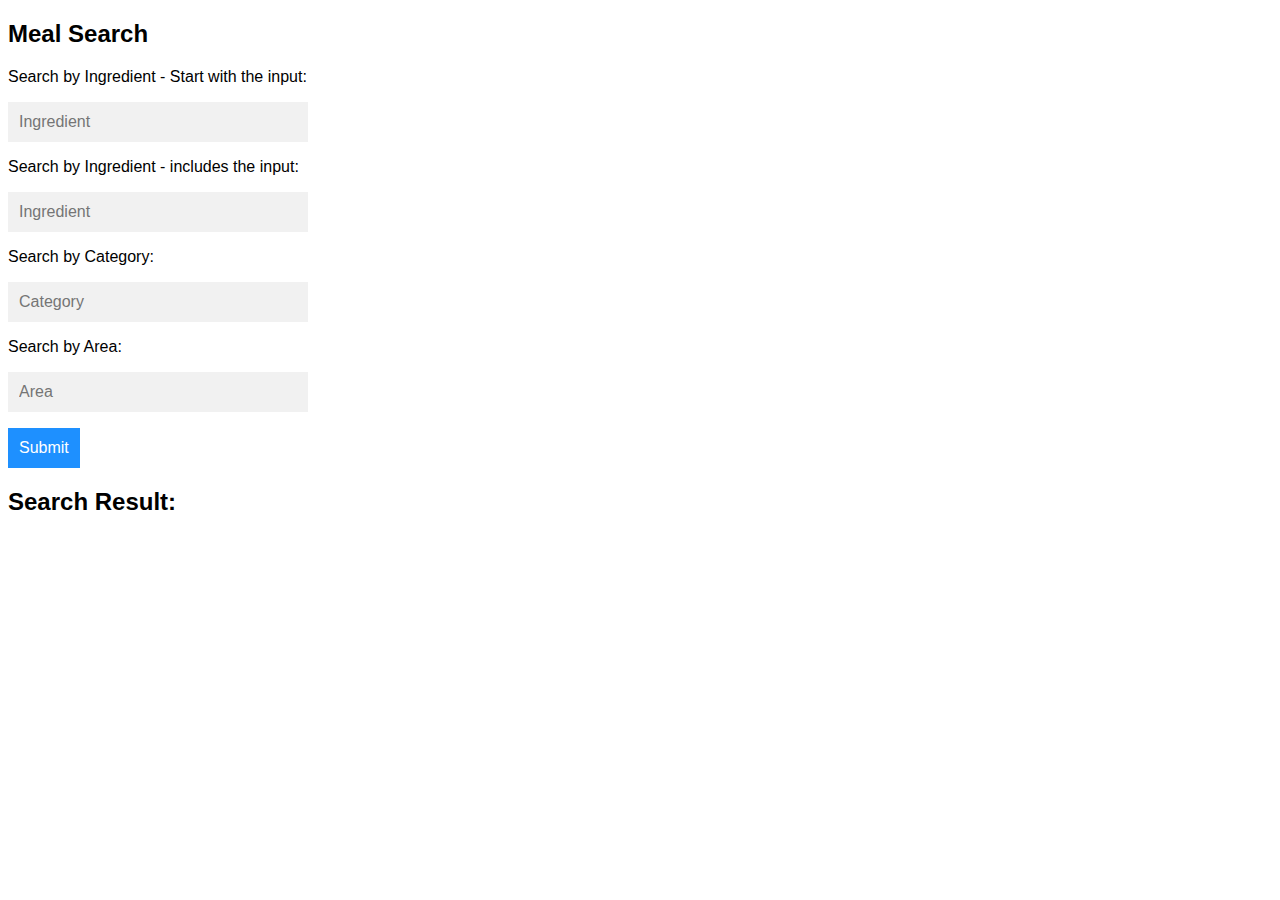
<file: meal.html>
<!DOCTYPE html>
<html lang="en">
<head>
    <meta charset="UTF-8">
    <meta name="viewport" content="width=device-width, initial-scale=1.0">
    <title>Document</title>
    <script src="https://cdnjs.cloudflare.com/ajax/libs/jquery/3.2.1/jquery.min.js"></script>
    <style>
        * {
          box-sizing: border-box;
        }
        
        body {
          font: 16px Arial;  
        }
        
        /*the container must be positioned relative:*/
        .autocomplete {
          position: relative;
          display: inline-block;
        }
        
        input {
          border: 1px solid transparent;
          background-color: #f1f1f1;
          padding: 10px;
          font-size: 16px;
        }
        
        input[type=text] {
          background-color: #f1f1f1;
          width: 100%;
        }
        
        input[type=submit] {
          background-color: DodgerBlue;
          color: #fff;
          cursor: pointer;
        }
        
        .autocomplete-items {
          position: absolute;
          border: 1px solid #d4d4d4;
          border-bottom: none;
          border-top: none;
          z-index: 99;
          /*position the autocomplete items to be the same width as the container:*/
          top: 100%;
          left: 0;
          right: 0;
        }
        
        .autocomplete-items div {
          padding: 10px;
          cursor: pointer;
          background-color: #fff; 
          border-bottom: 1px solid #d4d4d4; 
        }
        
        /*when hovering an item:*/
        .autocomplete-items div:hover {
          background-color: #e9e9e9; 
        }
        
        /*when navigating through the items using the arrow keys:*/
        .autocomplete-active {
          background-color: DodgerBlue !important; 
          color: #ffffff; 
        }

        #search-result {
            width: 300px;
        }
        .meals-result {
            border: black solid 1px;
            padding: 10px;
            margin: 10px;
            background-color: lightblue;
        }
        .meal-info:hover {
            color: blue;
        }

    </style>
        
</head>
<body>
    <h2>Meal Search</h2>

    <p>Search by Ingredient - Start with the input:</p>

    <form autocomplete="off" action="/action_page.php">
    <div class="autocomplete" style="width:300px;">
        <input class="input-group" id="i-Input-Start" type="text" name="Ingredient" placeholder="Ingredient">
    </div>
    </form>

    <p>Search by Ingredient - includes the input:</p>

    <form autocomplete="off" action="/action_page.php">
    <div class="autocomplete" style="width:300px;">
        <input class="input-group" id="i-Input-Include" type="text" name="Ingredient" placeholder="Ingredient">
    </div>
    </form>

    <p>Search by Category:</p>

    <form autocomplete="off" action="/action_page.php">
    <div class="autocomplete" style="width:300px;">
        <input class="input-group" id="c-Input" type="text" name="Category" placeholder="Category">
    </div>
    </form>

    <p>Search by Area:</p>

    <form autocomplete="off" action="/action_page.php">
    <div class="autocomplete" style="width:300px;">
        <input class="input-group" id="a-Input" type="text" name="Area" placeholder="Area">
    </div>
    </form>
    <div>
        <p></p>
        <input id="search" type="submit">
    </div>

    <div id="meals">
        <h2>Search Result:</h2>
    </div>

    <script>

        function autocomplete(id, arr, type) {
        /*the autocomplete function takes two arguments,
        the id of the input element and an array of possible autocompleted values:
        type defines the search method. 
            "start": the search results begin with the input string
            "include": the search results include the input string
            "all: show all possible result whatever the input string*/
        var inp = document.getElementById(id);
        var currentFocus;
        /*execute a function when someone writes in the text field:*/
        inp.addEventListener("input", function(e) {
            var a, b, i, val = this.value;
            /*close any already open lists of autocompleted values*/
            closeAllLists();
            if (!val) { return false;}
            currentFocus = -1;
            /*create a DIV element that will contain the items (values):*/
            a = document.createElement("DIV");
            a.setAttribute("id", this.id + "autocomplete-list");
            a.setAttribute("class", "autocomplete-items");
            /*append the DIV element as a child of the autocomplete container:*/
            this.parentNode.appendChild(a);
            /*for each item in the array...*/
            for (i = 0; i < arr.length; i++) {
                switch(type) {
                    case "all":
                        b = document.createElement("DIV");
                        b.innerHTML = arr[i];
                        /*insert a input field that will hold the current array item's value:*/
                        b.innerHTML += "<input type='hidden' value='" + arr[i] + "'>";
                        /*execute a function when someone clicks on the item value (DIV element):*/
                        b.addEventListener("click", function(e) {
                            /*insert the value for the autocomplete text field:*/
                            inp.value = this.getElementsByTagName("input")[0].value;
                            /*close the list of autocompleted values,
                            (or any other open lists of autocompleted values:*/
                            closeAllLists();
                        });
                        a.appendChild(b);
                        break;
                    case "start":
                        /*check if the item starts with the same letters as the text field value:*/
                        if (arr[i].substr(0, val.length).toUpperCase() == val.toUpperCase()) {
                                /*create a DIV element for each matching element:*/
                            b = document.createElement("DIV");
                            /*make the matching letters bold:*/
                            b.innerHTML = "<strong>" + arr[i].substr(0, val.length) + "</strong>";
                            b.innerHTML += arr[i].substr(val.length);
                            /*insert a input field that will hold the current array item's value:*/
                            b.innerHTML += "<input type='hidden' value='" + arr[i] + "'>";
                            /*execute a function when someone clicks on the item value (DIV element):*/
                            b.addEventListener("click", function(e) {
                                /*insert the value for the autocomplete text field:*/
                                inp.value = this.getElementsByTagName("input")[0].value;
                                /*close the list of autocompleted values,
                                (or any other open lists of autocompleted values:*/
                                closeAllLists();
                            });
                            a.appendChild(b);
                        };
                        break;
                    case "include":
                        var index = arr[i].toUpperCase().indexOf(val.toUpperCase());
                        if (index > -1){
                            /*create a DIV element for each matching element:*/
                            b = document.createElement("DIV");
                            /*make the matching letters bold:*/
                            b.innerHTML = arr[i].substr(0,index);
                            b.innerHTML += "<strong>" + arr[i].substr(index, val.length) + "</strong>";
                            b.innerHTML += arr[i].substr(index + val.length);
                            /*insert a input field that will hold the current array item's value:*/
                            b.innerHTML += "<input type='hidden' value='" + arr[i] + "'>";
                            /*execute a function when someone clicks on the item value (DIV element):*/
                            b.addEventListener("click", function(e) {
                                /*insert the value for the autocomplete text field:*/
                                inp.value = this.getElementsByTagName("input")[0].value;
                                /*close the list of autocompleted values,
                                (or any other open lists of autocompleted values:*/
                                closeAllLists();
                            });
                            a.appendChild(b);
                        }
                        break;
                }
            }
        });
        /*execute a function presses a key on the keyboard:*/
        inp.addEventListener("keydown", function(e) {
            var x = document.getElementById(this.id + "autocomplete-list");
            if (x) x = x.getElementsByTagName("div");
            if (e.keyCode == 40) {
                /*If the arrow DOWN key is pressed,
                increase the currentFocus variable:*/
                currentFocus++;
                /*and and make the current item more visible:*/
                addActive(x);
            } else if (e.keyCode == 38) { //up
                /*If the arrow UP key is pressed,
                decrease the currentFocus variable:*/
                currentFocus--;
                /*and and make the current item more visible:*/
                addActive(x);
            } else if (e.keyCode == 13) {
                /*If the ENTER key is pressed, prevent the form from being submitted,*/
                e.preventDefault();
                if (currentFocus > -1) {
                /*and simulate a click on the "active" item:*/
                if (x) x[currentFocus].click();
                }
            }
        });
        function addActive(x) {
            /*a function to classify an item as "active":*/
            if (!x) return false;
            /*start by removing the "active" class on all items:*/
            removeActive(x);
            if (currentFocus >= x.length) currentFocus = 0;
            if (currentFocus < 0) currentFocus = (x.length - 1);
            /*add class "autocomplete-active":*/
            x[currentFocus].classList.add("autocomplete-active");
        }
        function removeActive(x) {
            /*a function to remove the "active" class from all autocomplete items:*/
            for (var i = 0; i < x.length; i++) {
            x[i].classList.remove("autocomplete-active");
            }
        }
        function closeAllLists(elmnt) {
            /*close all autocomplete lists in the document,
            except the one passed as an argument:*/
            var x = document.getElementsByClassName("autocomplete-items");
            for (var i = 0; i < x.length; i++) {
            if (elmnt != x[i] && elmnt != inp) {
                x[i].parentNode.removeChild(x[i]);
            }
            }
        }
        /*execute a function when someone clicks in the document:*/
        document.addEventListener("click", function (e) {
            closeAllLists(e.target);
        });
        }


        function intersection(arr1, arr2){
        //the function intersection returns the intersection between arr1 and arr2
            var l1 = arr1.length;
            var l2 = arr2.length;
            var commons = [];
            for(var i=0; i<l1; i++){
                for (var j=0; j<l2; j++) {
                if(JSON.stringify(arr1[i]) === JSON.stringify(arr2[j])) {
                    commons.push(arr1[i]);
                };
                };
            };
            return commons;
        };

        

        //the array below is for test.
        $("#i-Input-Start").on("input", function() {
            // var input = $(this).val();
            var queryURl = "https://www.themealdb.com/api/json/v1/1/list.php?i=list";
            var list = [];
            $.ajax({
                url: queryURl,
                method: "GET"
            }).then(function(response) {
                var n = response.meals.length;
                for(i=0; i<n; i++) {
                    list.push(response.meals[i].strIngredient);
                };
                autocomplete("i-Input-Start", list, "start");
            });
        });


        $("#i-Input-Include").on("input", function() {
            var input = $(this).val();
            var queryURl = "https://www.themealdb.com/api/json/v1/1/list.php?i=list";
            var list = [];
            $.ajax({
                url: queryURl,
                method: "GET"
            }).then(function(response) {
                var n = response.meals.length;
                for(i=0; i<n; i++) {
                    list.push(response.meals[i].strIngredient);
                };
                autocomplete("i-Input-Include", list, "include");

            });
        });

        $("#c-Input").on("click", function() {
          var input = $(this).val();
          var queryURl = "https://www.themealdb.com/api/json/v1/1/list.php?c=list";
          var list = [];
          $.ajax({
              url: queryURl,
              method: "GET"
          }).then(function(response) {
            var n = response.meals.length;
            for(var i=0; i<n; i++) {
              list.push(response.meals[i].strCategory)
            };
            autocomplete("c-Input", list, "all");
          });

        });

        $("#a-Input").on("click", function() {
          var input = $(this).val();
          var queryURl = "https://www.themealdb.com/api/json/v1/1/list.php?a=list";
          var list = [];
          $.ajax({
              url: queryURl,
              method: "GET"
          }).then(function(response) {
            console.log(response)
            var n = response.meals.length;
            for(var i=0; i<n; i++) {
              list.push(response.meals[i].strArea)
            };
            autocomplete("a-Input",list, "all");
          });

        });

        $("#search").on("click",function() {
            //get the elements of class ".input-group" and assign them to inputEls
            var inputEls = $(".input-group")
            var urlArr = [];
            for(var i=0; i<inputEls.length; i++) {
                if(inputEls[i].value) { 
                    
                    var qURL = "https://www.themealdb.com/api/json/v1/1/filter.php?"
                    //get first letter of ID name
                    + inputEls[i].id.charAt(0) 
                    + "="
                    //get the value of the input
                    + inputEls[i].value;
                    //put the url to the urlArr array.

                    urlArr.push(qURL)

                };
            };
            // set the level at 0
            var l = 0;

            if(!urlArr[l]) {
                resultOfMeals("meals");
            } else {
                $.ajax({
                    url: urlArr[l],
                    method: "GET"
                }).then(function(response0) {
                    var result = response0.meals;
                    l++;
                    if(!urlArr[l]) {
                        resultOfMeals("meals",result);

                    } else {
                        $.ajax({
                            url: urlArr[l],
                            method: "GET"
                        }).then(function(response1) {
                            result = intersection(result,response1.meals);

                            l++;
                            if(!urlArr[l]) {
                                resultOfMeals("meals",result);
                            } else {
                                $.ajax({
                                    url: urlArr[l],
                                    method: "GET"
                                }).then(function(response2) {
                                    result = intersection(result,response2.meals);
                                    console.log("test3", result)
                                    resultOfMeals("meals",result);
                                }) // end of level 2
                            }; 
                        }); //end of level 1

                    }
                }); //end of level 0

            }
        }); //end of "search"

        function resultOfMeals(id, list) {
        /*the searchedMeals function takes two arguments,
        id: the id of HTML element, no "#" is needed.
        list: an array of searched meals
        to display the searched meals*/
            var m = $("#" + id);
            //remove previous search result
            if(m.find(".meals-result").length > 0) {
                m.find(".meals-result").remove();
            }
            //display current search result
            if(!list) {
                var newEl = $("<div>").text("no result, please adjust the inputs");
                newEl.attr("class","meals-result");
                m.append(newEl);
            } else {
                for(i=0; i<list.length; i++) {
                    var d = $("<div>");
                    d.attr("class","meals-result");
                    var nameEl = $("<p>");
                    var imageEl = $("<img>");
                    var infoEl = $("<div>");
                    nameEl.text(list[i].strMeal);
                    imageEl.attr("src", list[i].strMealThumb);
                    imageEl.attr("class","meals-image");
                    infoEl.text("More information");
                    infoEl.attr("data-idmeal", list[i].idMeal);
                    infoEl.attr("class","meal-info");
                    d.append(nameEl,imageEl,infoEl);
                    m.append(d);
                };
            };            
        };

        $(document).on("click",".meal-info",function() {
            console.log(typeof $(this).attr("data-idmeal"))
            var idURL = "https://www.themealdb.com/api/json/v1/1/lookup.php?i=
            + $(this).attr("data-idmeal")
            $.ajax({
                url: idURL,
                method: "GET"
            }).then(function(response) {

            })
        });
    </script>
</body>
</html>
</file>
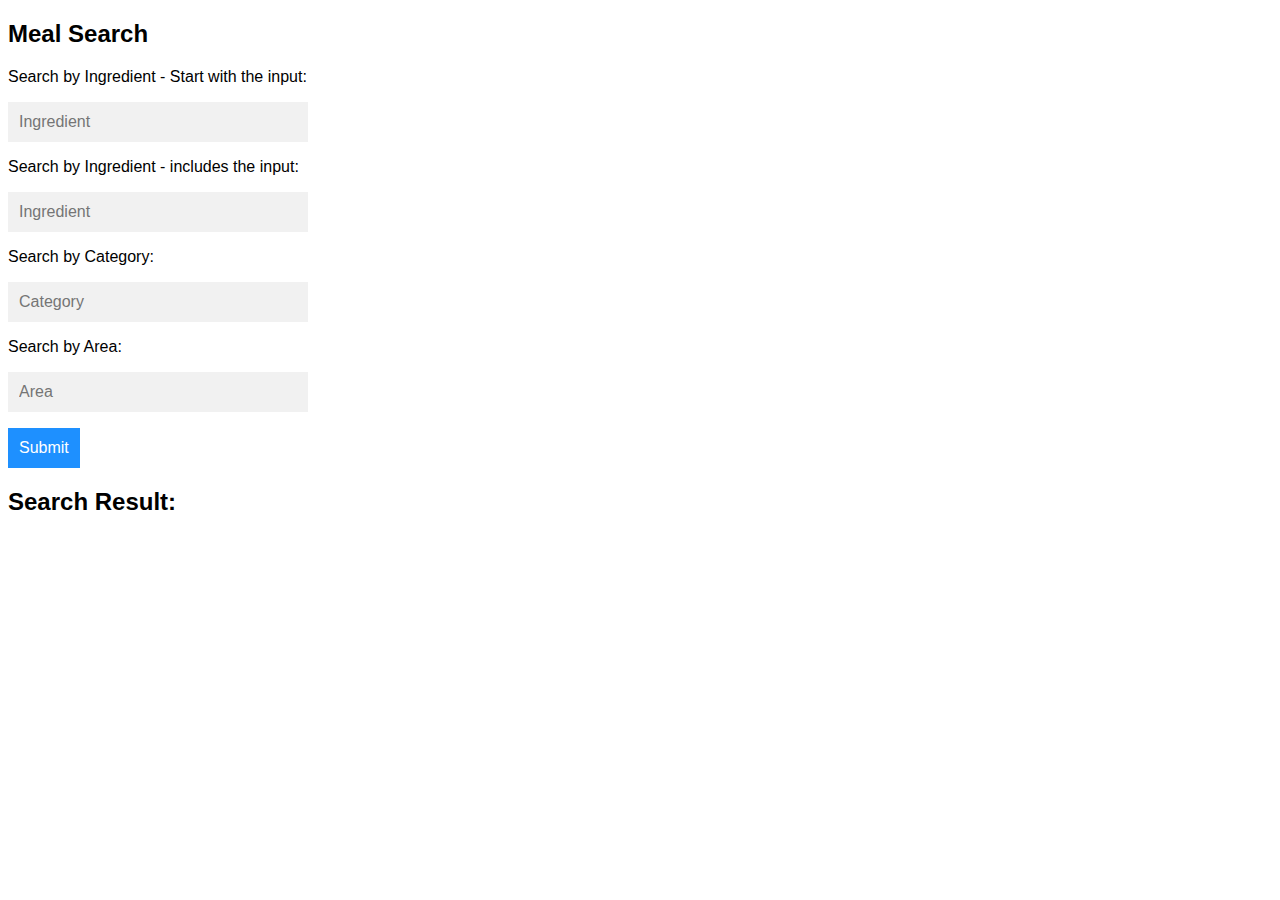
<file: meals.html>
<!DOCTYPE html>
<html lang="en">
<head>
    <meta charset="UTF-8">
    <meta name="viewport" content="width=device-width, initial-scale=1.0">
    <title>Document</title>
    <script src="https://cdnjs.cloudflare.com/ajax/libs/jquery/3.2.1/jquery.min.js"></script>
    <style>
        * {
          box-sizing: border-box;
        }
        
        body {
          font: 16px Arial;  
        }
        
        /*the container must be positioned relative:*/
        .autocomplete {
          position: relative;
          display: inline-block;
        }
        
        input {
          border: 1px solid transparent;
          background-color: #f1f1f1;
          padding: 10px;
          font-size: 16px;
        }
        
        input[type=text] {
          background-color: #f1f1f1;
          width: 100%;
        }
        
        input[type=submit] {
          background-color: DodgerBlue;
          color: #fff;
          cursor: pointer;
        }
        
        .autocomplete-items {
          position: absolute;
          border: 1px solid #d4d4d4;
          border-bottom: none;
          border-top: none;
          z-index: 99;
          /*position the autocomplete items to be the same width as the container:*/
          top: 100%;
          left: 0;
          right: 0;
        }
        
        .autocomplete-items div {
          padding: 10px;
          cursor: pointer;
          background-color: #fff; 
          border-bottom: 1px solid #d4d4d4; 
        }
        
        /*when hovering an item:*/
        .autocomplete-items div:hover {
          background-color: #e9e9e9; 
        }
        
        /*when navigating through the items using the arrow keys:*/
        .autocomplete-active {
          background-color: DodgerBlue !important; 
          color: #ffffff; 
        }

        #search-result {
            width: 300px;
        }
        .meals-result {
            border: black solid 1px;
            padding: 10px;
            margin: 10px;
            background-color: lightblue;
        }
        .meal-info:hover {
            color: blue;
        }

    </style>
        
</head>
<body>
    <h2>Meal Search</h2>

    <p>Search by Ingredient - Start with the input:</p>

    <form autocomplete="off" action="/action_page.php">
    <div class="autocomplete" style="width:300px;">
        <input class="input-group" id="i-Input-Start" type="text" name="Ingredient" placeholder="Ingredient">
    </div>
    </form>

    <p>Search by Ingredient - includes the input:</p>

    <form autocomplete="off" action="/action_page.php">
    <div class="autocomplete" style="width:300px;">
        <input class="input-group" id="i-Input-Include" type="text" name="Ingredient" placeholder="Ingredient">
    </div>
    </form>

    <p>Search by Category:</p>

    <form autocomplete="off" action="/action_page.php">
    <div class="autocomplete" style="width:300px;">
        <input class="input-group" id="c-Input" type="text" name="Category" placeholder="Category">
    </div>
    </form>

    <p>Search by Area:</p>

    <form autocomplete="off" action="/action_page.php">
    <div class="autocomplete" style="width:300px;">
        <input class="input-group" id="a-Input" type="text" name="Area" placeholder="Area">
    </div>
    </form>
    <div>
        <p></p>
        <input id="search" type="submit">
    </div>

    <div id="meals">
        <h2>Search Result:</h2>
    </div>

    <script>

        function autocomplete(id, arr, type) {
        /*the autocomplete function takes two arguments,
        the id of the input element and an array of possible autocompleted values:
        type defines the search method. 
            "start": the search results begin with the input string
            "include": the search results include the input string
            "all: show all possible result whatever the input string*/
        var inp = document.getElementById(id);
        var currentFocus;
        /*execute a function when someone writes in the text field:*/
        inp.addEventListener("input", function(e) {
            var a, b, i, val = this.value;
            /*close any already open lists of autocompleted values*/
            closeAllLists();
            if (!val) { return false;}
            currentFocus = -1;
            /*create a DIV element that will contain the items (values):*/
            a = document.createElement("DIV");
            a.setAttribute("id", this.id + "autocomplete-list");
            a.setAttribute("class", "autocomplete-items");
            /*append the DIV element as a child of the autocomplete container:*/
            this.parentNode.appendChild(a);
            /*for each item in the array...*/
            for (i = 0; i < arr.length; i++) {
                switch(type) {
                    case "all":
                        b = document.createElement("DIV");
                        b.innerHTML = arr[i];
                        /*insert a input field that will hold the current array item's value:*/
                        b.innerHTML += "<input type='hidden' value='" + arr[i] + "'>";
                        /*execute a function when someone clicks on the item value (DIV element):*/
                        b.addEventListener("click", function(e) {
                            /*insert the value for the autocomplete text field:*/
                            inp.value = this.getElementsByTagName("input")[0].value;
                            /*close the list of autocompleted values,
                            (or any other open lists of autocompleted values:*/
                            closeAllLists();
                        });
                        a.appendChild(b);
                        break;
                    case "start":
                        /*check if the item starts with the same letters as the text field value:*/
                        if (arr[i].substr(0, val.length).toUpperCase() == val.toUpperCase()) {
                                /*create a DIV element for each matching element:*/
                            b = document.createElement("DIV");
                            /*make the matching letters bold:*/
                            b.innerHTML = "<strong>" + arr[i].substr(0, val.length) + "</strong>";
                            b.innerHTML += arr[i].substr(val.length);
                            /*insert a input field that will hold the current array item's value:*/
                            b.innerHTML += "<input type='hidden' value='" + arr[i] + "'>";
                            /*execute a function when someone clicks on the item value (DIV element):*/
                            b.addEventListener("click", function(e) {
                                /*insert the value for the autocomplete text field:*/
                                inp.value = this.getElementsByTagName("input")[0].value;
                                /*close the list of autocompleted values,
                                (or any other open lists of autocompleted values:*/
                                closeAllLists();
                            });
                            a.appendChild(b);
                        };
                        break;
                    case "include":
                        var index = arr[i].toUpperCase().indexOf(val.toUpperCase());
                        if (index > -1){
                            /*create a DIV element for each matching element:*/
                            b = document.createElement("DIV");
                            /*make the matching letters bold:*/
                            b.innerHTML = arr[i].substr(0,index);
                            b.innerHTML += "<strong>" + arr[i].substr(index, val.length) + "</strong>";
                            b.innerHTML += arr[i].substr(index + val.length);
                            /*insert a input field that will hold the current array item's value:*/
                            b.innerHTML += "<input type='hidden' value='" + arr[i] + "'>";
                            /*execute a function when someone clicks on the item value (DIV element):*/
                            b.addEventListener("click", function(e) {
                                /*insert the value for the autocomplete text field:*/
                                inp.value = this.getElementsByTagName("input")[0].value;
                                /*close the list of autocompleted values,
                                (or any other open lists of autocompleted values:*/
                                closeAllLists();
                            });
                            a.appendChild(b);
                        }
                        break;
                }
            }
        });
        /*execute a function presses a key on the keyboard:*/
        inp.addEventListener("keydown", function(e) {
            var x = document.getElementById(this.id + "autocomplete-list");
            if (x) x = x.getElementsByTagName("div");
            if (e.keyCode == 40) {
                /*If the arrow DOWN key is pressed,
                increase the currentFocus variable:*/
                currentFocus++;
                /*and and make the current item more visible:*/
                addActive(x);
            } else if (e.keyCode == 38) { //up
                /*If the arrow UP key is pressed,
                decrease the currentFocus variable:*/
                currentFocus--;
                /*and and make the current item more visible:*/
                addActive(x);
            } else if (e.keyCode == 13) {
                /*If the ENTER key is pressed, prevent the form from being submitted,*/
                e.preventDefault();
                if (currentFocus > -1) {
                /*and simulate a click on the "active" item:*/
                if (x) x[currentFocus].click();
                }
            }
        });
        function addActive(x) {
            /*a function to classify an item as "active":*/
            if (!x) return false;
            /*start by removing the "active" class on all items:*/
            removeActive(x);
            if (currentFocus >= x.length) currentFocus = 0;
            if (currentFocus < 0) currentFocus = (x.length - 1);
            /*add class "autocomplete-active":*/
            x[currentFocus].classList.add("autocomplete-active");
        }
        function removeActive(x) {
            /*a function to remove the "active" class from all autocomplete items:*/
            for (var i = 0; i < x.length; i++) {
            x[i].classList.remove("autocomplete-active");
            }
        }
        function closeAllLists(elmnt) {
            /*close all autocomplete lists in the document,
            except the one passed as an argument:*/
            var x = document.getElementsByClassName("autocomplete-items");
            for (var i = 0; i < x.length; i++) {
            if (elmnt != x[i] && elmnt != inp) {
                x[i].parentNode.removeChild(x[i]);
            }
            }
        }
        /*execute a function when someone clicks in the document:*/
        document.addEventListener("click", function (e) {
            closeAllLists(e.target);
        });
        }


        function intersection(arr1, arr2){
        //the function intersection returns the intersection between arr1 and arr2
            var l1 = arr1.length;
            var l2 = arr2.length;
            var commons = [];
            for(var i=0; i<l1; i++){
                for (var j=0; j<l2; j++) {
                if(JSON.stringify(arr1[i]) === JSON.stringify(arr2[j])) {
                    commons.push(arr1[i]);
                };
                };
            };
            return commons;
        };

        

        //the array below is for test.
        $("#i-Input-Start").on("input", function() {
            var input = $(this).val();
            var queryURl = "https://www.themealdb.com/api/json/v1/1/list.php?i=list";
            var list = [];
            $.ajax({
                url: queryURl,
                method: "GET"
            }).then(function(response) {
                var n = response.meals.length;
                for(i=0; i<n; i++) {
                    list.push(response.meals[i].strIngredient);
                };
                autocomplete("i-Input-Start", list, "start");
                // var listFiltered = filterList(input, list);
                // for(i=0; i<listFiltered.length; i++) {
                //     var item = $("<p>").text(listFiltered[i]);
                //     $("#search-result").prepend(item);
                // }
            });
        });


        $("#i-Input-Include").on("input", function() {
            var input = $(this).val();
            var queryURl = "https://www.themealdb.com/api/json/v1/1/list.php?i=list";
            var list = [];
            $.ajax({
                url: queryURl,
                method: "GET"
            }).then(function(response) {
                var n = response.meals.length;
                for(i=0; i<n; i++) {
                    list.push(response.meals[i].strIngredient);
                };
                autocomplete("i-Input-Include", list, "include");

            });
        });

        $("#c-Input").on("click", function() {
          var input = $(this).val();
          var queryURl = "https://www.themealdb.com/api/json/v1/1/list.php?c=list";
          var list = [];
          $.ajax({
              url: queryURl,
              method: "GET"
          }).then(function(response) {
            var n = response.meals.length;
            for(var i=0; i<n; i++) {
              list.push(response.meals[i].strCategory)
            };
            autocomplete("c-Input", list, "all");
          });

        });

        $("#a-Input").on("click", function() {
          var input = $(this).val();
          var queryURl = "https://www.themealdb.com/api/json/v1/1/list.php?a=list";
          var list = [];
          $.ajax({
              url: queryURl,
              method: "GET"
          }).then(function(response) {
            console.log(response)
            var n = response.meals.length;
            for(var i=0; i<n; i++) {
              list.push(response.meals[i].strArea)
            };
            autocomplete("a-Input",list, "all");
          });

        });

        $("#search").on("click",function() {
            //get the elements of class ".input-group" and assign them to inputEls
            var inputEls = $(".input-group")
            var urlArr = [];
            for(var i=0; i<inputEls.length; i++) {
                if(inputEls[i].value) { 
                    
                    var qURL = "https://www.themealdb.com/api/json/v1/1/filter.php?"
                    //get first letter of ID name
                    + inputEls[i].id.charAt(0) 
                    + "="
                    //get the value of the input
                    + inputEls[i].value;
                    //put the url to the urlArr array.

                    urlArr.push(qURL)

                };
            };
            // set the level at 0
            var l = 0;

            if(!urlArr[l]) {
                resultOfMeals("meals");
            } else {
                $.ajax({
                    url: urlArr[l],
                    method: "GET"
                }).then(function(response0) {
                    var result = response0.meals;
                    l++;
                    if(!urlArr[l]) {
                        resultOfMeals("meals",result);

                    } else {
                        $.ajax({
                            url: urlArr[l],
                            method: "GET"
                        }).then(function(response1) {
                            console.log("test1",result)
                            result = intersection(result,response1.meals);

                            console.log("test2",result)
                            l++;
                            if(!urlArr[l]) {
                                resultOfMeals("meals",result);
                            } else {
                                $.ajax({
                                    url: urlArr[l],
                                    method: "GET"
                                }).then(function(response2) {
                                    result = intersection(result,response2.meals);
                                    console.log("test3", result)
                                    resultOfMeals("meals",result);
                                }) // end of level 2
                            }; 
                        }); //end of level 1

                    }
                }); //end of level 0

            }
        }); //end of "search"

        function resultOfMeals(id, list) {
        /*the searchedMeals function takes two arguments,
        id: the id of HTML element, no "#" is needed.
        list: an array of searched meals
        to display the searched meals*/
            var m = $("#" + id);
            //remove previous search result
            if(m.find(".meals-result").length > 0) {
                m.find(".meals-result").remove();
            }
            //display current search result
            if(!list) {
                var newEl = $("<div>").text("no result, please adjust the inputs");
                newEl.attr("class","meals-result");
                m.append(newEl);
            } else {
                for(i=0; i<list.length; i++) {
                    var d = $("<div>");
                    d.attr("class","meals-result");
                    var nameEl = $("<p>");
                    var imageEl = $("<img>");
                    var infoEl = $("<p>");
                    nameEl.text(list[i].strMeal);
                    imageEl.attr("src", list[i].strMealThumb);
                    infoEl.text("More information");
                    infoEl.attr("data-idmeal", list[i].idMeal);
                    infoEl.attr("class","meal-info");
                    d.append(nameEl,imageEl,infoEl);
                    m.append(d);
                };
            };            
        };

        $(".meal-info").on("click",function() {
            console.log($(this.text()))
        });
    </script>
</body>
</html>
</file>
